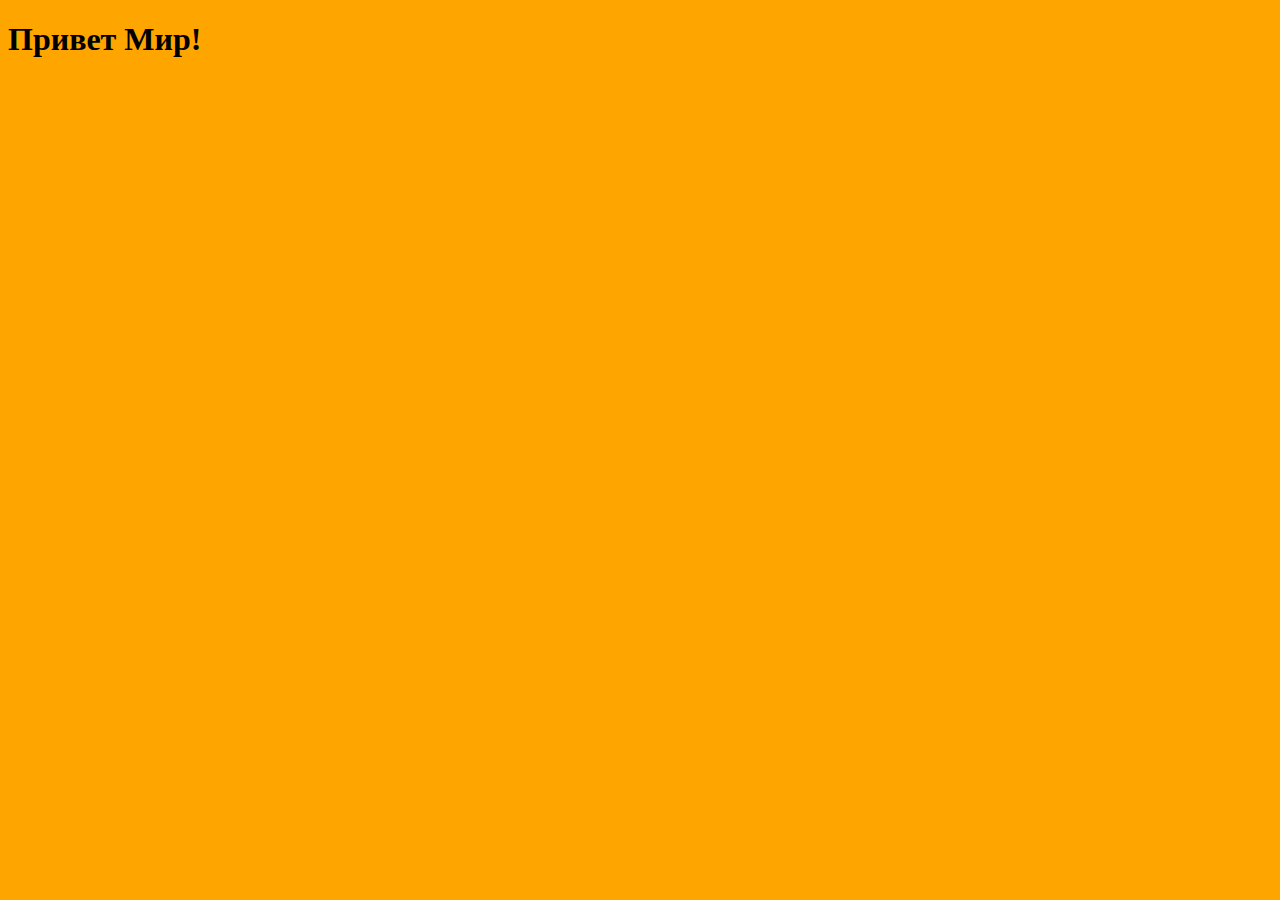
<file: index.html>
<!DOCTYPE html>
<html lang="en">
<head>
    <meta charset="UTF-8">
    <meta name="viewport" content="width=, initial-scale=1.0">
    <link rel="stylesheet" href="style.css">
    <title>Git-1</title>
</head>
<body>
    <h1>Привет Мир!</h1>
</body>
</html>
</file>
<file: style.css>
body {
    background-color: orange;
}
</file>
